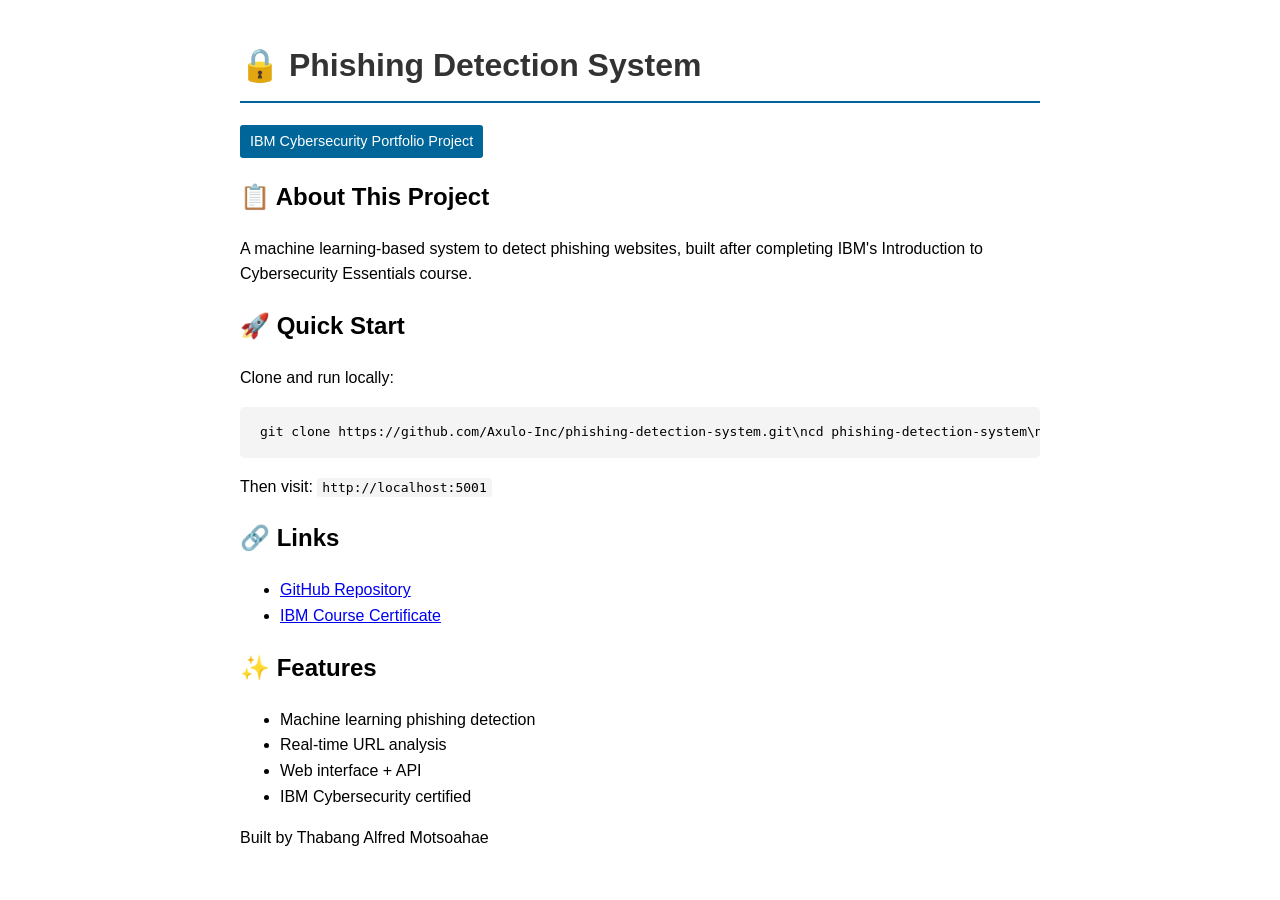
<file: docs/index.html>
<!DOCTYPE html>
<html>
<head>
    <title>Phishing Detection System Demo</title>
    <meta name="viewport" content="width=device-width, initial-scale=1">
    <style>
        body { font-family: Arial, sans-serif; margin: 40px; line-height: 1.6; }
        h1 { color: #333; border-bottom: 2px solid #006699; padding-bottom: 10px; }
        .badge { display: inline-block; background: #006699; color: white; padding: 5px 10px; border-radius: 3px; font-size: 0.9em; }
        code { background: #f4f4f4; padding: 2px 5px; border-radius: 3px; }
        pre { background: #f4f4f4; padding: 15px; border-radius: 5px; overflow-x: auto; }
        .container { max-width: 800px; margin: 0 auto; }
    </style>
</head>
<body>
    <div class="container">
        <h1>🔒 Phishing Detection System</h1>
        <p><span class="badge">IBM Cybersecurity Portfolio Project</span></p>
        
        <h2>📋 About This Project</h2>
        <p>A machine learning-based system to detect phishing websites, built after completing IBM's Introduction to Cybersecurity Essentials course.</p>
        
        <h2>🚀 Quick Start</h2>
        <p>Clone and run locally:</p>
        <pre><code>git clone https://github.com/Axulo-Inc/phishing-detection-system.git\ncd phishing-detection-system\npip install -r requirements.txt\npython app.py</code></pre>
        <p>Then visit: <code>http://localhost:5001</code></p>
        
        <h2>🔗 Links</h2>
        <ul>
            <li><a href="https://github.com/Axulo-Inc/phishing-detection-system">GitHub Repository</a></li>
            <li><a href="https://coursera.org/verify/98MLTLTZSE15">IBM Course Certificate</a></li>
        </ul>
        
        <h2>✨ Features</h2>
        <ul>
            <li>Machine learning phishing detection</li>
            <li>Real-time URL analysis</li>
            <li>Web interface + API</li>
            <li>IBM Cybersecurity certified</li>
        </ul>
        
        <footer>
            <p>Built by Thabang Alfred Motsoahae</p>
        </footer>
    </div>
</body>
</html>
</file>
